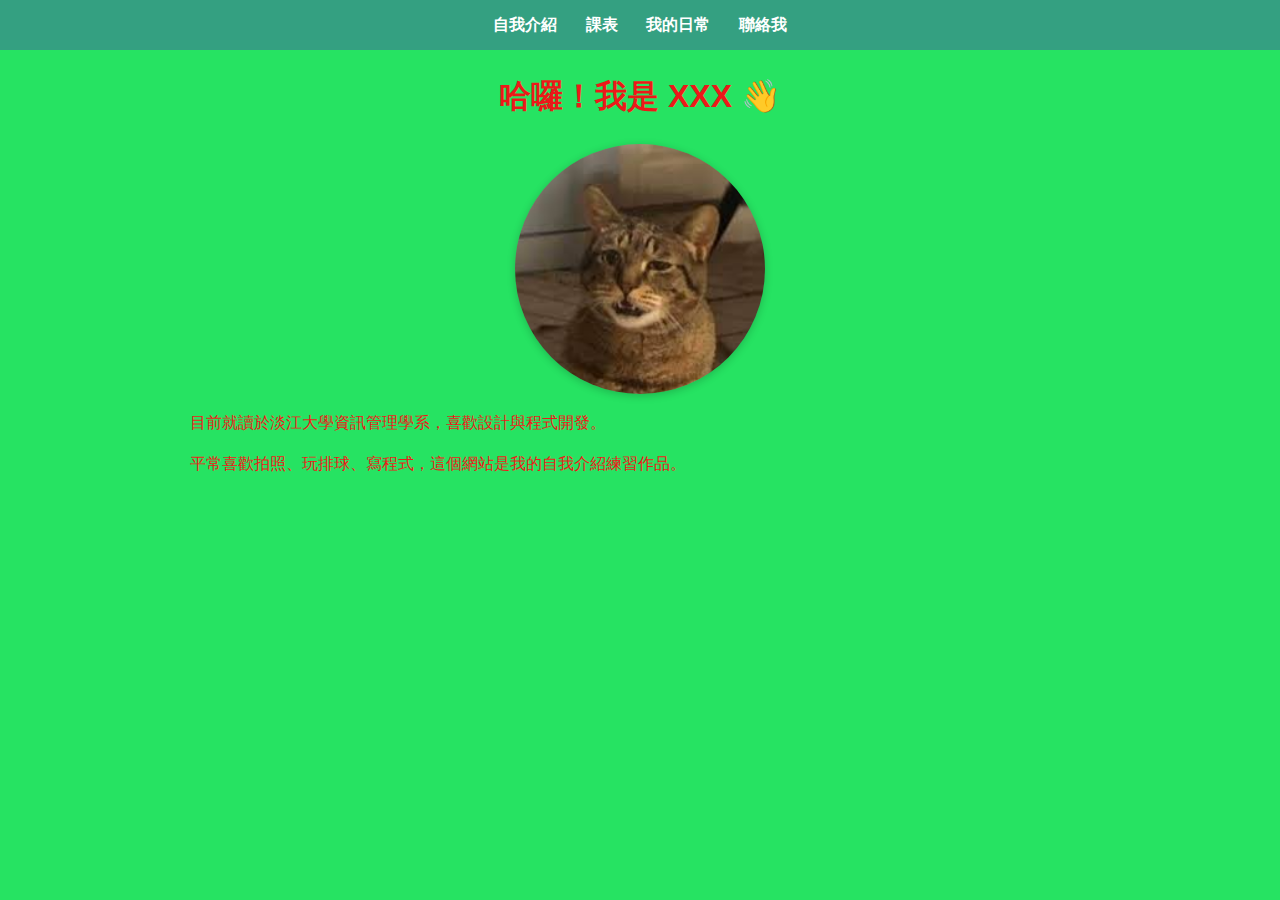
<file: 1017/index.html>
<!DOCTYPE html>
<html lang="zh-Hant">
<head>
  <meta charset="UTF-8">
  <title>自我介紹</title>
  <link rel="stylesheet" href="style.css">
</head>
<body>
  <nav class="nav">
    <a href="index.html" class="nav__link">自我介紹</a>
    <a href="schedule.html" class="nav__link">課表</a>
    <a href="gallery.html" class="nav__link">我的日常</a>
    <a href="contact.html" class="nav__link">聯絡我</a>
  </nav>

  <div class="container">
    <h1>哈囉！我是 XXX 👋</h1>
    <img src="images/images.jpg" alt="我的照片"class="avatar" >
    <p>目前就讀於淡江大學資訊管理學系，喜歡設計與程式開發。</p>
    <p>平常喜歡拍照、玩排球、寫程式，這個網站是我的自我介紹練習作品。</p>
  </div>
</body>
</html>
</file>
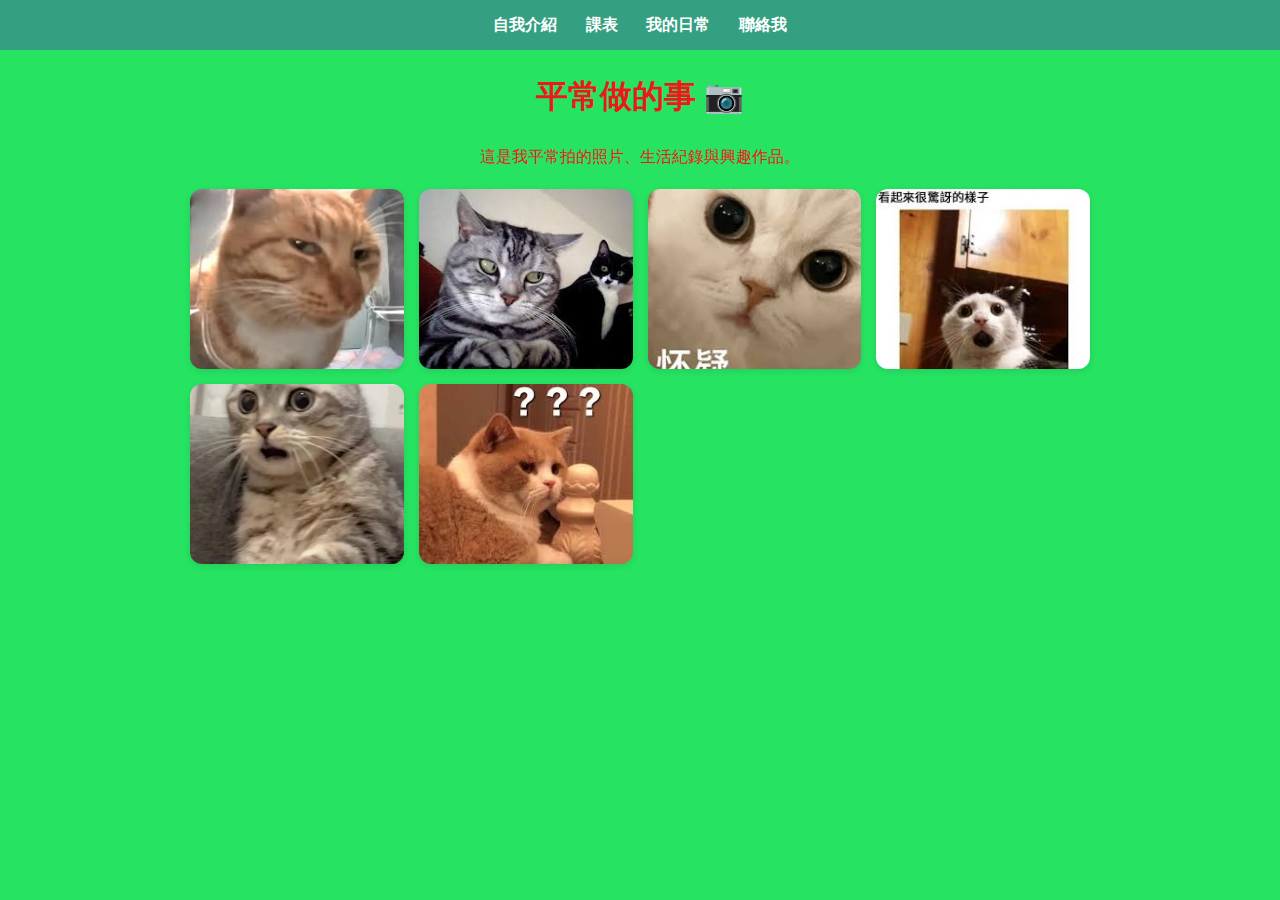
<file: 1017/gallery.html>
<!DOCTYPE html>
<html lang="zh-Hant">
<head>
  <meta charset="UTF-8">
  <title>我的日常</title>
  <link rel="stylesheet" href="style.css">
</head>
<body>
  <nav class="nav">
    <a href="index.html" class="nav__link">自我介紹</a>
    <a href="schedule.html" class="nav__link">課表</a>
    <a href="gallery.html" class="nav__link">我的日常</a>
    <a href="contact.html" class="nav__link">聯絡我</a>
  </nav>

  <div class="container">
    <h1>平常做的事 📷</h1>
    <p style="text-align:center;">這是我平常拍的照片、生活紀錄與興趣作品。</p>
    <div class="gallery">
      <img src="images/1.jpg" alt="照片1">
      <img src="images/2.jpg" alt="照片2">
      <img src="images/4.jpg" alt="照片3">
      <img src="images/5.jpg" alt="照片4">
      <img src="images/3.jpeg" alt="照片5">
      <img src="images/6.jpg" alt="照片6">
    </div>
  </div>
</body>
</html>
</file>
<file: 1017/style.css>
/* === 顏色與基本設定 === */
/* 
  :root 是全域變數區，可以定義網站會用到的主要顏色或字型設定。
  這裡設定了主色、深色版本、文字顏色、背景顏色等。
  使用時用 var(--變數名稱) 就能套用。
*/
:root {
  --main-color: #34a081;   /* 主色：亮橘黃色（按鈕、導覽列背景） */
  --main-dark: #68259c;    /* 主色加深版（滑鼠移過去時使用） */
  --text-color: #ec1919;      /* 主要文字顏色（深灰） */
  --bg-light: #26e362;     /* 頁面背景色（淡黃色） */
}

/* === 全站 body 設定 === */
body {
  font-family: "Noto Sans TC", sans-serif;  /* 全站字體（使用 Noto Sans TC 中文字型） */
  background-color: var(--bg-light);        /* 套用上面定義的背景色變數 */
  color: var(--text-color);                 /* 套用文字顏色變數 */
  margin: 0;                                /* 取消瀏覽器預設外距 */
  line-height: 1.6;                         /* 行距設為 1.6，讓文字比較好閱讀 */
}

/* === 導覽列樣式 === */
.nav {
  background-color: var(--main-color);  /* 導覽列背景使用主色 */
  text-align: center;                   /* 導覽列項目置中 */
  padding: 12px;                        /* 上下內距 12px */
}

/* 導覽列裡的連結樣式 */
.nav__link {
  color: #fff;              /* 文字顏色白色 */
  text-decoration: none;    /* 移除底線 */
  margin: 0 12px;           /* 左右間距 12px */
  font-weight: bold;        /* 加粗字體 */
}

/* 滑鼠移到連結上時的效果 */
.nav__link:hover {
  color: var(--main-dark);  /* 顏色變深一點 */
}

/* === 容器設定 === */
/* 
  container 是主要版面容器，用來限制網頁內容最大寬度，
  讓內容不會太寬、保持整齊置中。
*/
.container {
  width: 80%;          /* 寬度為螢幕的 80% */
  max-width: 900px;    /* 最大寬度 900px，避免在大螢幕太寬 */
  margin: 20px auto;   /* 上下外距 20px，左右自動置中 */
}

/* === 標題樣式 === */
h1, h2 {
  text-align: center;         /* 標題置中 */
  color: var(--text-color);   /* 使用主要文字顏色 */
}

/* === 按鈕樣式 === */
.btn {
  background-color: var(--main-color);  /* 背景使用主色 */
  color: white;                         /* 按鈕文字白色 */
  padding: 10px 18px;                   /* 上下 10px、左右 18px 內距 */
  border: none;                         /* 移除預設邊框 */
  border-radius: 8px;                   /* 圓角 8px */
  cursor: pointer;                      /* 滑鼠移過去變手指圖示 */
  display: inline-block;                /* 讓按鈕能正常排列 */
}

/* === 滑鼠移上按鈕的互動效果 === */
.btn:hover {
  background-color: var(--main-dark);  
  /* 顏色變化：
     當滑鼠移上去時，背景顏色會改成 --main-dark（主色加深版），
     給使用者「可互動」的視覺回饋。 */

  box-shadow: 0 4px 8px rgba(0,0,0,0.2);  
  /* 陰影效果：
     在按鈕下方產生柔和陰影（X 位移 0、Y 位移 4px、模糊 8px），
     顏色為半透明黑色 rgba(0,0,0,0.2)。
     讓按鈕看起來浮起、有立體感。 */

  transform: translateY(-2px);  
  /* 位移效果：
     按鈕在 hover 時往上移動 2px，
     模擬「浮起」的感覺。配合 box-shadow 看起來更真實。 */
}
。 */


/* === 表格樣式 === */
table {
  width: 100%;                 /* 表格寬度佔滿容器 */
  border-collapse: collapse;   /* 合併邊框線（不會重疊出雙線） */
  margin-top: 20px;            /* 與上方內容保留間距 */
}

/* 表格的儲存格（標題與內容）共用樣式 */
th, td {
  border: 1px solid #ccc;      /* 邊框顏色淺灰色 */
  padding: 10px;               /* 內距 10px */
  text-align: center;          /* 內容置中 */
}

/* 表頭（th）另外加上背景色 */
th {
  background-color: #fff3cd;   /* 淡黃色背景 */
}

/* === 表單樣式 === */
form {
  width: 80%;             /* 寬度佔容器的 80% */
  max-width: 500px;       /* 最寬 500px */
  margin: 0 auto;         /* 置中顯示 */
}

/* 輸入框與文字區塊共用樣式 */
input, textarea {
  width: 100%;             /* 寬度撐滿父容器 */
  padding: 10px;           /* 內距 10px */
  margin-top: 8px;         /* 與上方標籤的距離 */
  border: 1px solid #ccc;  /* 邊框淺灰色 */
  border-radius: 6px;      /* 圓角 6px */
}

/* 表單的標籤（文字說明） */
label {
  font-weight: bold;       /* 加粗讓標籤更明顯 */
}

/* === 照片牆樣式 === */
/*
  gallery 是用 CSS Grid 建立的圖片牆。
  repeat(auto-fill, minmax(200px, 1fr)) 代表：
  - 每張圖片最小 200px，最多平均分配一整列空間。
  - 會自動依螢幕大小換行（RWD）。
*/
.gallery {
  display: grid;                             /* 使用格線布局 */
  grid-template-columns: repeat(auto-fill, minmax(200px, 1fr)); /* 自動分欄 */
  gap: 15px;                                 /* 每張圖片之間的間距 15px */
  margin-top: 20px;                          /* 與標題間距 */
}

/* 圖片外觀設定 */
.gallery img {
  width: 100%;                               /* 圖片撐滿格子寬度 */
  height: 180px;                             /* 固定高度 180px（保持整齊） */
  object-fit: cover;                         /* 圖片裁切填滿，不變形 */
  border-radius: 12px;                       /* 圓角 12px */
  box-shadow: 0 2px 6px rgba(0,0,0,0.1);     /* 添加陰影，讓圖片有立體感 */
  transition: transform 0.2s;                /* 設定 hover 時的放大動畫時間 */
}

/* 滑鼠移過圖片時的放大效果 */
.gallery img:hover {
  transform: scale(1.05);                    /* 放大 5% */
}
.avatar {
  width: 250px;              /* 頭貼大小 */
  height: 250px;             /* 設定高度，確保為正方形 */
  border-radius: 50%;        /* 四角圓弧成圓形 */
  object-fit: cover;         /* 圖片填滿容器，不變形 */
  display: block;            /* 讓圖片可以置中 */
  margin: 0 auto;            /* 水平置中 */
  box-shadow: 0 2px 8px rgba(0,0,0,0.2); /* 加一點陰影讓頭貼更立體 */
}
</file>
